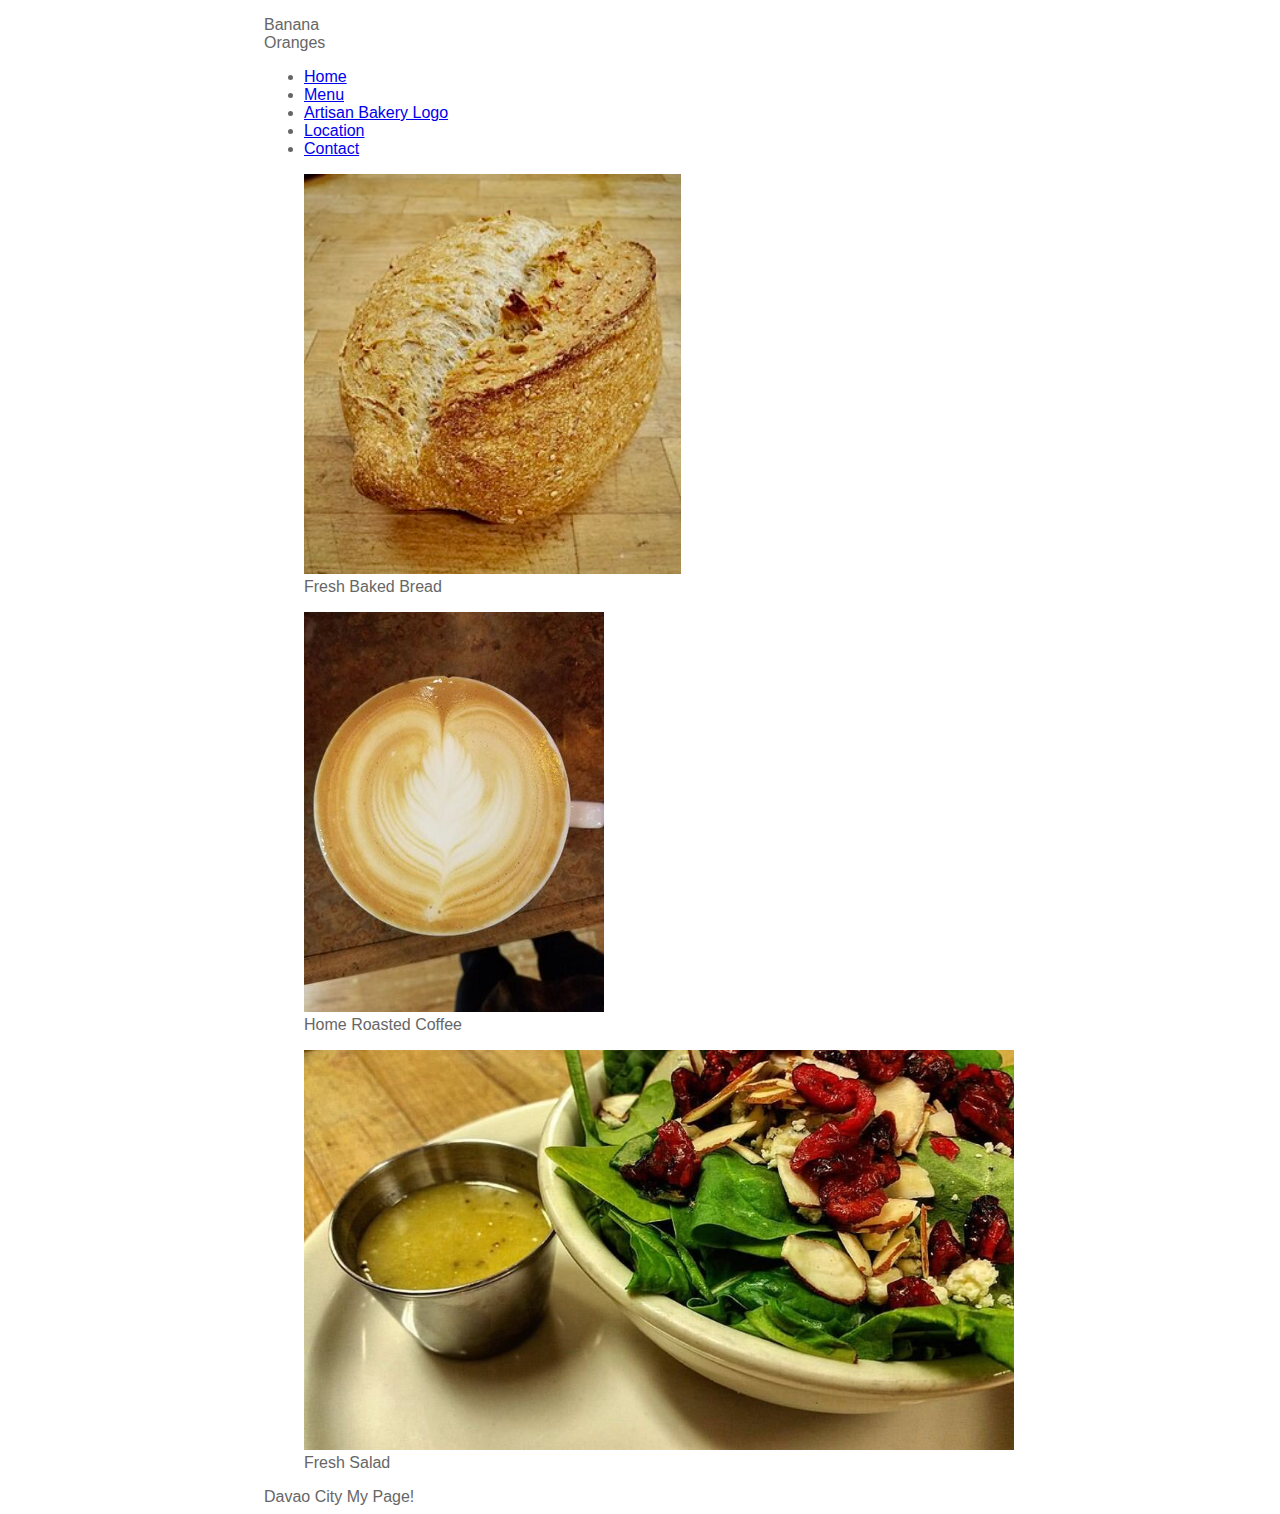
<file: HTML & CSS Tutorial - Ways to code images...and how to do it well/index.html>
<!DOCTYPE html>
<html>
  <head>
    <title>My Page!</title>
    <link rel="stylesheet" href="css/style.css" />
  </head>
  <body>
    <header>
      <p id="demo"></p>
      <nav>
        <ul>
          <li><a href="index.html">Home</a></li>
          <li><a href="menu.html">Menu</a></li>
          <li class="logo"><a href="inddex.html">Artisan Bakery Logo </a></li>
          <li><a href="location.html">Location</a></li>
          <li><a href="contact.html">Contact</a></li>
        </ul>
      </nav>
    </header>
    <section class="features">
      <figure>
        <img src="images/bread.jpeg" alt="" height="400px" />
        <figcaption>Fresh Baked Bread</figcaption>
      </figure>
      <figure>
        <img src="images/cappuccino.jpeg" alt="" height="400px" />
        <figcaption>Home Roasted Coffee</figcaption>
      </figure>
      <figure>
        <img src="images/salad.jpg" alt="" height="400px" />
        <figcaption>Fresh Salad</figcaption>
      </figure>
    </section>

    <footer>Davao City My Page!</footer>
    <script src="scripts/main.js"></script>
  </body>
</html>
</file>
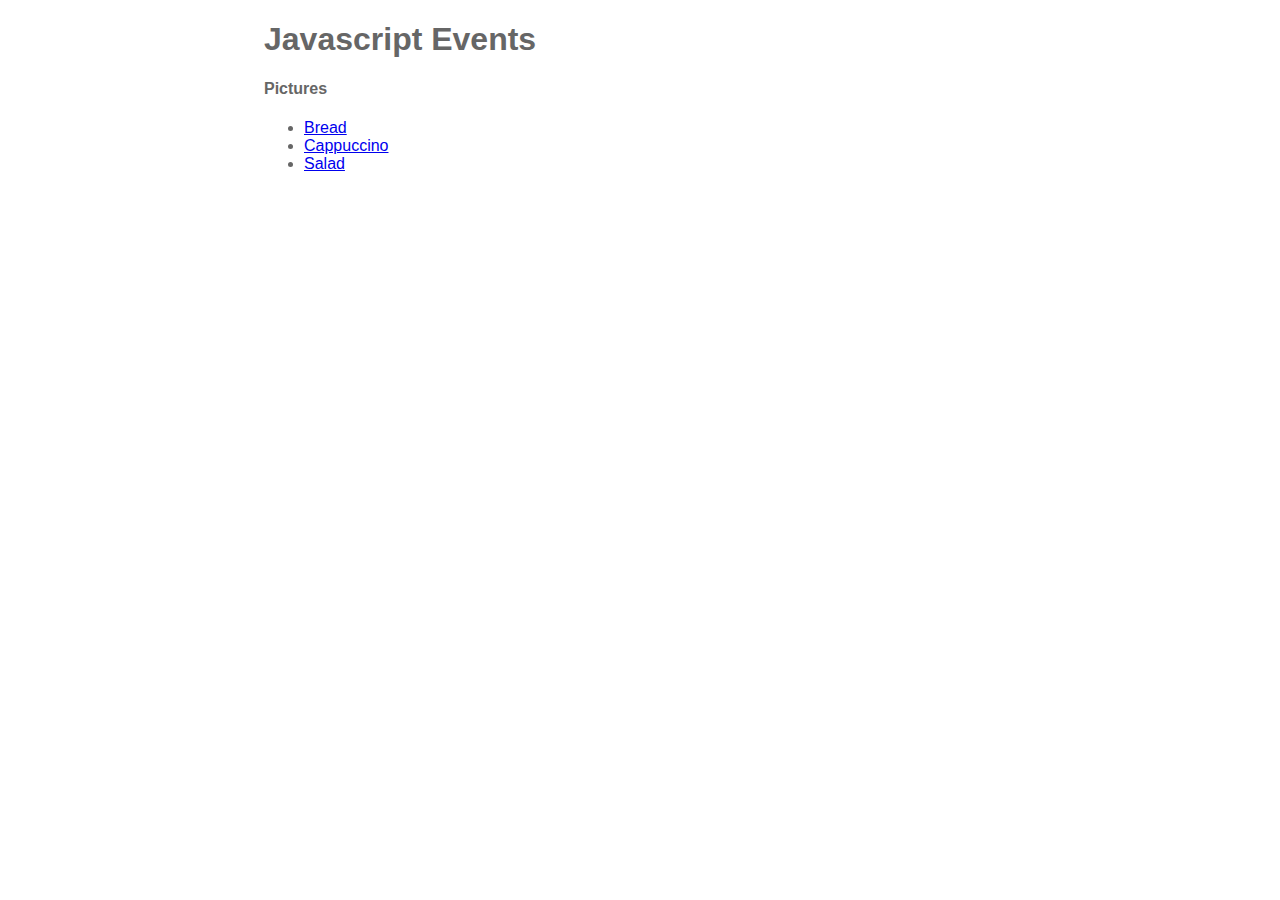
<file: HTML & CSS Tutorial - Ways to code images...and how to do it well/events.html>
<!DOCTYPE html>
<html>
  <head>
    <link rel="stylesheet" href="css/style.css" />
  </head>
  <body>
    <header>
      <h1>Javascript Events</h1>
    </header>
    <main>
      <!-- <p id="gethex"><strong> HEX COLOR: </strong></p>
            <button id="btn1" type="button">Click Me</button> -->

      <!-- <h4>Add Numbers</h4>
            <p>
                <input id="num-one"> + <input id="num-two">
            </p>
            <p id="add-sum"></p> -->
      <h4>Pictures</h4>
      <ul>
        <li><a data-img="bread-pic" id="bread" href="#">Bread</a></li>
        <li>
          <a data-img="cappuccino-pic" id="cappuccino" href="#">Cappuccino</a>
        </li>
        <li><a data-img="salad-pic" id="salad" href="#">Salad</a></li>
      </ul>

      <img src="images/bread.jpeg" alt="" class="hide" id="bread-pic" />
      <img
        src="images/cappuccino.jpeg"
        alt=""
        class="hide"
        id="cappuccino-pic"
      />
      <img src="images/salad.jpg" alt="" class="hide" id="salad-pic" />

      <!-- <ul id="checklist">
                <li>
                    <span>Apples</span>
                    <input value="Apples">
                </li>
                <li>
                    <span>Oranges</span>
                    <input value="Oranges">
                </li>
                <li>
                    <span>Bananas</span>
                    <input value="Bananas">
                </li>
               
            </ul> -->
      <!-- <h1 id="counter">0</h1>
      <h1></h1>
      <button class="btn counterBtn prevBtn text-uppercase m-2">
        lower count
      </button>
      <button class="btn counterBtn nextBtn text-uppercase m-2">
        add count
      </button> -->
      <!-- <p id="num"></p>
      <button class="btn1" id="btn1" type="button">Lower Count</button>
      <button class="btn2" id="btn2" type="button">Add Count</button> -->
    </main>
    <script src="scripts/events.js"></script>
  </body>
</html>
</file>
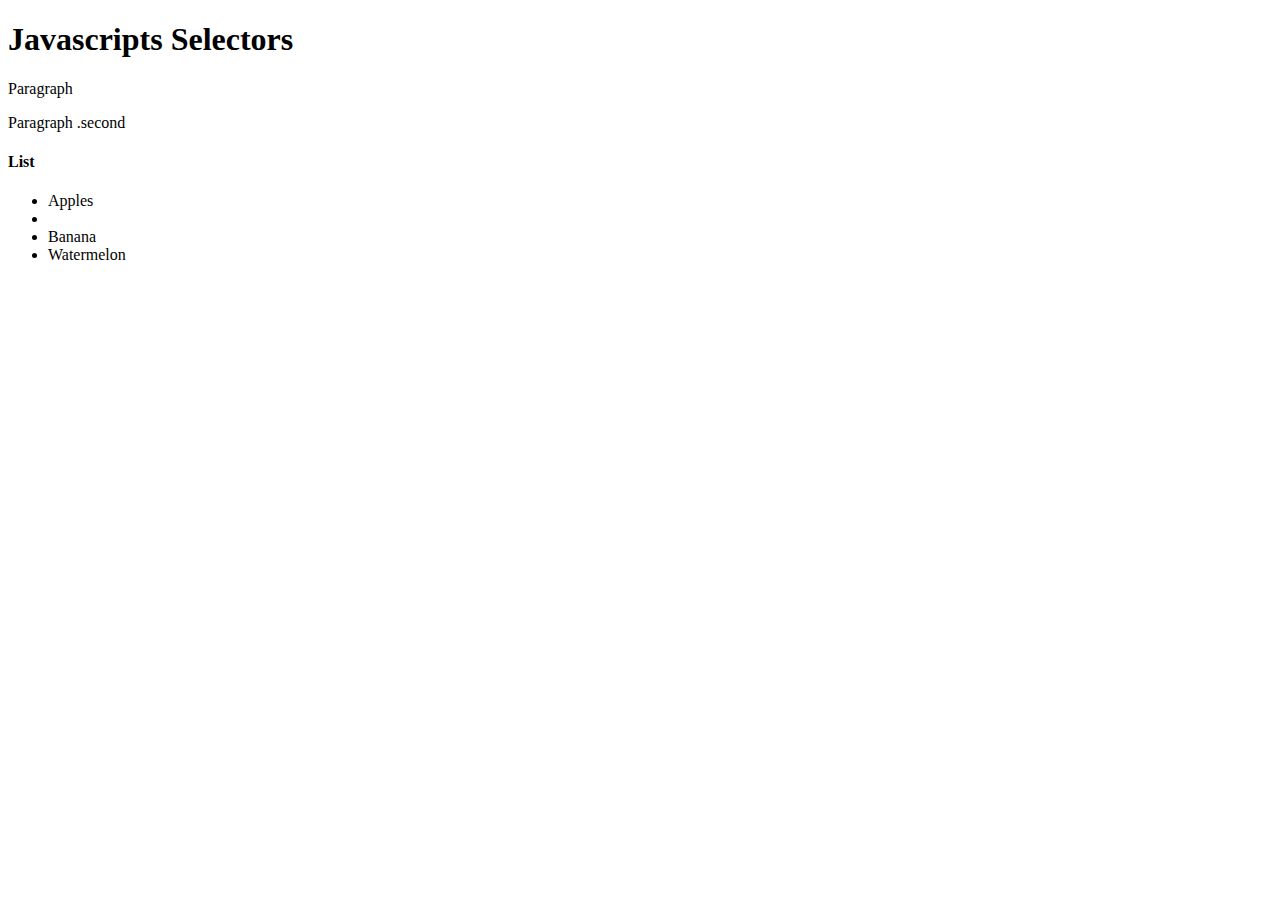
<file: HTML & CSS Tutorial - Ways to code images...and how to do it well/selectors.html>
<!DOCTYPE html>
<html>
    <head>

    </head>
    <body>
        <header>
            <h1>Javascripts Selectors</h1>
        </header>
        <main>
            <p>Paragraph</p>
            <p class="second">Paragraph .second</p>
            <h4>List</h4>
            <ul id="checklist">
                <li>Apples</li>
                <li class="done"Oranges></li>
                <li>Banana</li>
                <li>Watermelon</li>
            </ul>
        </main>
        <script src="scripts/main.js"></script>
    </body>
</html>
</file>
<file: HTML & CSS Tutorial - Ways to code images...and how to do it well/css/style.css>
/* body{
    background: rgb(58, 58, 58);
    color: white;
    font-family: Helvetica Neue, Helvetica, Arial, sans-serif;
    margin: 0;
    padding: 0;
}

header {
    background: black;
    background-image: url("../images/hero.jpg");
    background-size: 100%;
    background-position: center;
    height: 400px;
    padding: 20px;
    text-align: center;
    
}

header a {
    color: white;
    text-decoration: none;
    text-transform: uppercase;
    margin-top: 40px;
}

header .logo a {
    background-image: url("../images/logo.png");
    background-size: 300px;
    background-repeat: no-repeat;
    display: inline-block;
    text-indent: -9999999px;
    height: 80px;
    position: relative;
    top: -30px;
    width: 300px;
} */
/* 
nav ul {
  margin: 0;
  padding: 0;
  list-style-type: none;
}

nav ul li {
  display: inline-block;
  margin-right: 20px;
}

.features {
  background: white;
  color: gray;
  padding: 20px;
  display: flex;
  flex-direction: row;
}

.features figure {
  margin: auto;
  text-align: center;
  text-transform: uppercase;
  width: 400px;
}

.features figure img {
  border: 1px solid white;
  border-radius: 50%;
  box-shadow: gray 0 0 10px;
  width: 400px;
}

footer {
  background: black;
  color: gray;
  font-size: 12px;
  padding: 10px 20px;
  text-align: center;
} */

.hide {
  display: none;
}

body {
  font-family: Arial, Helvetica, sans-serif;
  color: #666;
  padding: 0 20%;
}

li input {
  display: none;
}

li.edit span {
  display: none;
}

li.edit input {
  display: initial;
}
</file>
